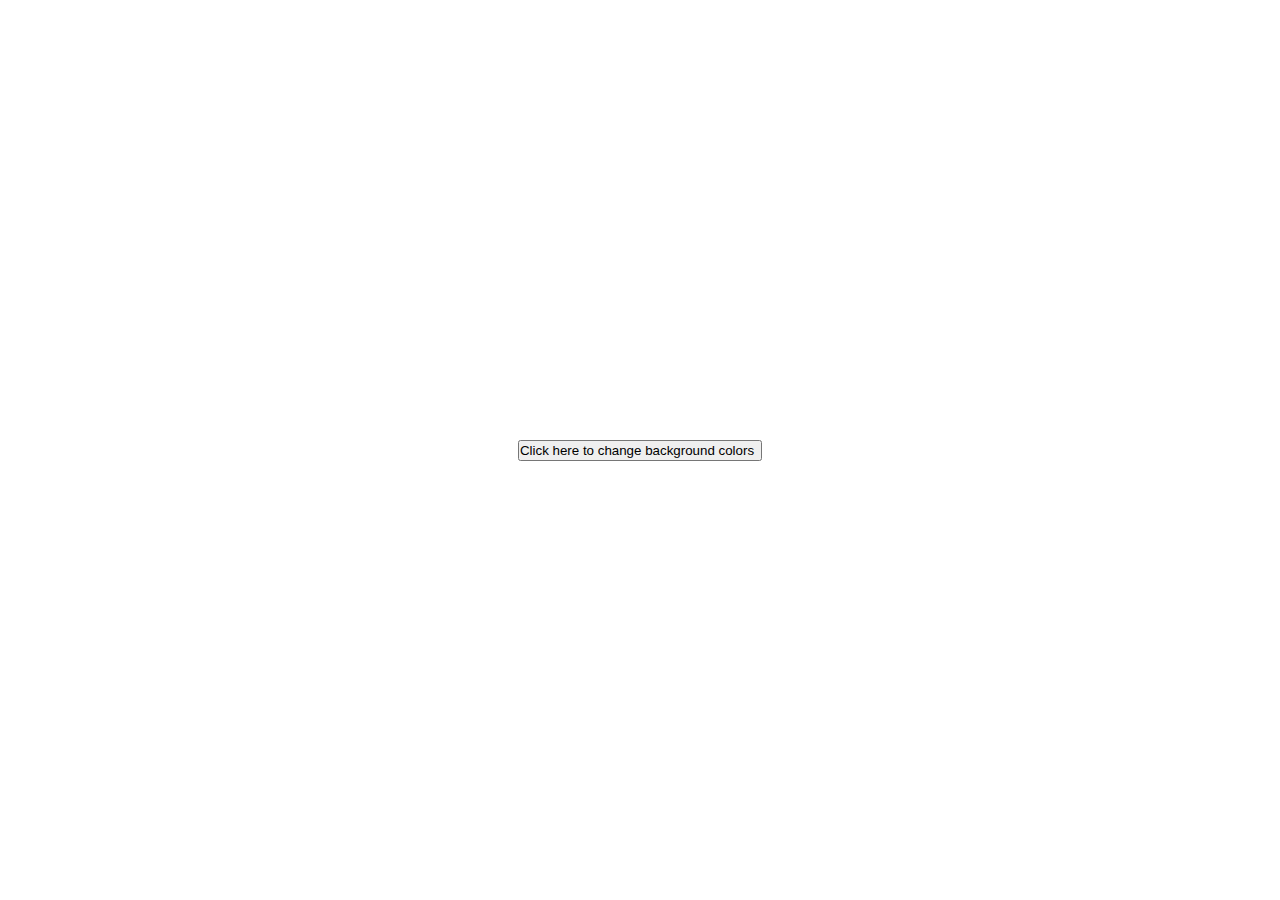
<file: background color change/index.html>
<!DOCTYPE html>
<html lang="en">

<head>
    <meta charset="UTF-8">
    <meta name="viewport" content="width=device-width, initial-scale=1.0">
    <title>Background Color Change</title>
    <link href="https://cdn.jsdelivr.net/npm/bootstrap@5.3.2/dist/css/bootstrap.min.css" rel="stylesheet"
        integrity="sha384-T3c6CoIi6uLrA9TneNEoa7RxnatzjcDSCmG1MXxSR1GAsXEV/Dwwykc2MPK8M2HN" crossorigin="anonymous">

    <link rel="stylesheet" href="style.css">
</head>

<body>

    <div class="container">
        <div class="main">
            <button onclick="changeColors()" class="btn btn-primary" type="submit">Click here to change background
                colors</button>
        </div>
    </div>

    <script src="colors.js"></script>
    <script src="https://cdn.jsdelivr.net/npm/bootstrap@5.3.2/dist/js/bootstrap.bundle.min.js"
        integrity="sha384-C6RzsynM9kWDrMNeT87bh95OGNyZPhcTNXj1NW7RuBCsyN/o0jlpcV8Qyq46cDfL"
        crossorigin="anonymous"></script>
</body>

</html>
</file>
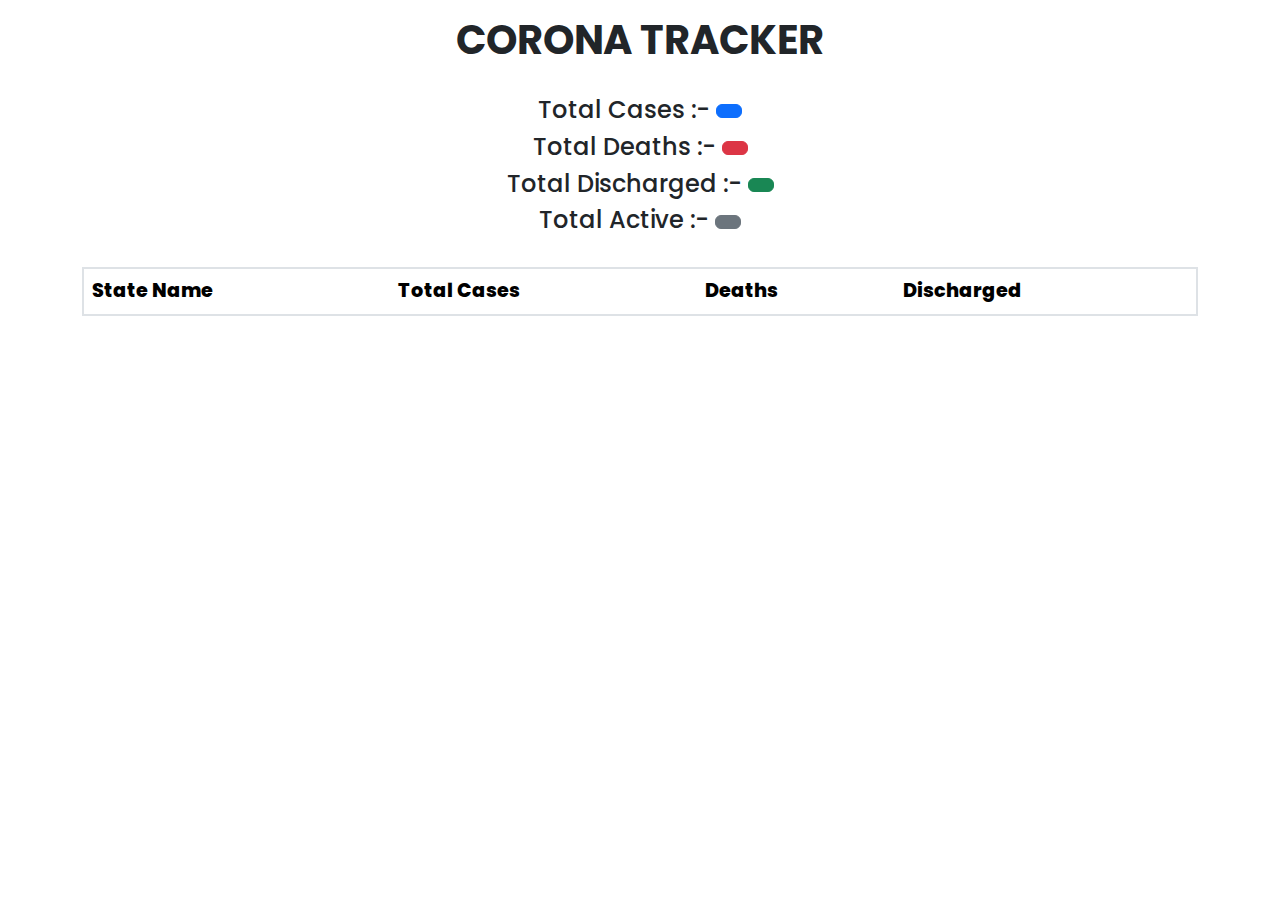
<file: coronaTracker/index.html>
<!DOCTYPE html>
<html lang="en">

<head>
    <meta charset="UTF-8">
    <meta name="viewport" content="width=device-width, initial-scale=1.0">
    <link rel="stylesheet" href="./style.css" />
    <link href="https://cdn.jsdelivr.net/npm/bootstrap@5.3.3/dist/css/bootstrap.min.css" rel="stylesheet"
        integrity="sha384-QWTKZyjpPEjISv5WaRU9OFeRpok6YctnYmDr5pNlyT2bRjXh0JMhjY6hW+ALEwIH" crossorigin="anonymous">
    <link rel="stylesheet" href="https://fonts.googleapis.com/css2?family=Poppins:wght@400;700&display=swap">
    <title>Corona Tracker</title>
    <link rel="icon" href="images/Coronavirus._SARS-CoV-2.png">
</head>

<body>
    <dic class="section text-center">
        <div class="container">
            <div class="row">
                <div class="col mianheading">
                    <h1 class=" pt-3 pb-4">CORONA TRACKER</h1>
                </div>
                <div class="star">
                    <h4>Total Cases :- <span class="totalIndianCases btn btn-primary"> </span></h4>
                </div>
                <div class="star">
                    <h4>Total Deaths :- <span class="totalIndianDeaths btn btn-danger"> </span></h4>
                </div>
                <div class="star">
                    <h4>Total Discharged :- <span class="totalIndianDischarged btn btn-success"> </span></h4>
                </div>
                <div class="star">
                    <h4>Total Active :- <span class="totalIndianActive btn btn-secondary"> </span></h4>
                </div>
            </div>
        </div>
    </dic>


    <div class="section">
        <div class="container">
            <div class="row">
                <div class="col">
                    <table class="table mt-4 border border-2">
                        <thead>
                            <tr class="trows">
                                <th>State Name</th>
                                <th>Total Cases</th>
                                <th>Deaths</th>
                                <th>Discharged</th>
                            </tr>
                        </thead>
                        <tbody>
                        </tbody>
                    </table>

                </div>
            </div>
        </div>
    </div>


    <script src="script.js"></script>
    <script src="https://cdn.jsdelivr.net/npm/bootstrap@5.3.3/dist/js/bootstrap.bundle.min.js"
        integrity="sha384-YvpcrYf0tY3lHB60NNkmXc5s9fDVZLESaAA55NDzOxhy9GkcIdslK1eN7N6jIeHz"
        crossorigin="anonymous"></script>
</body>

</html>
</file>
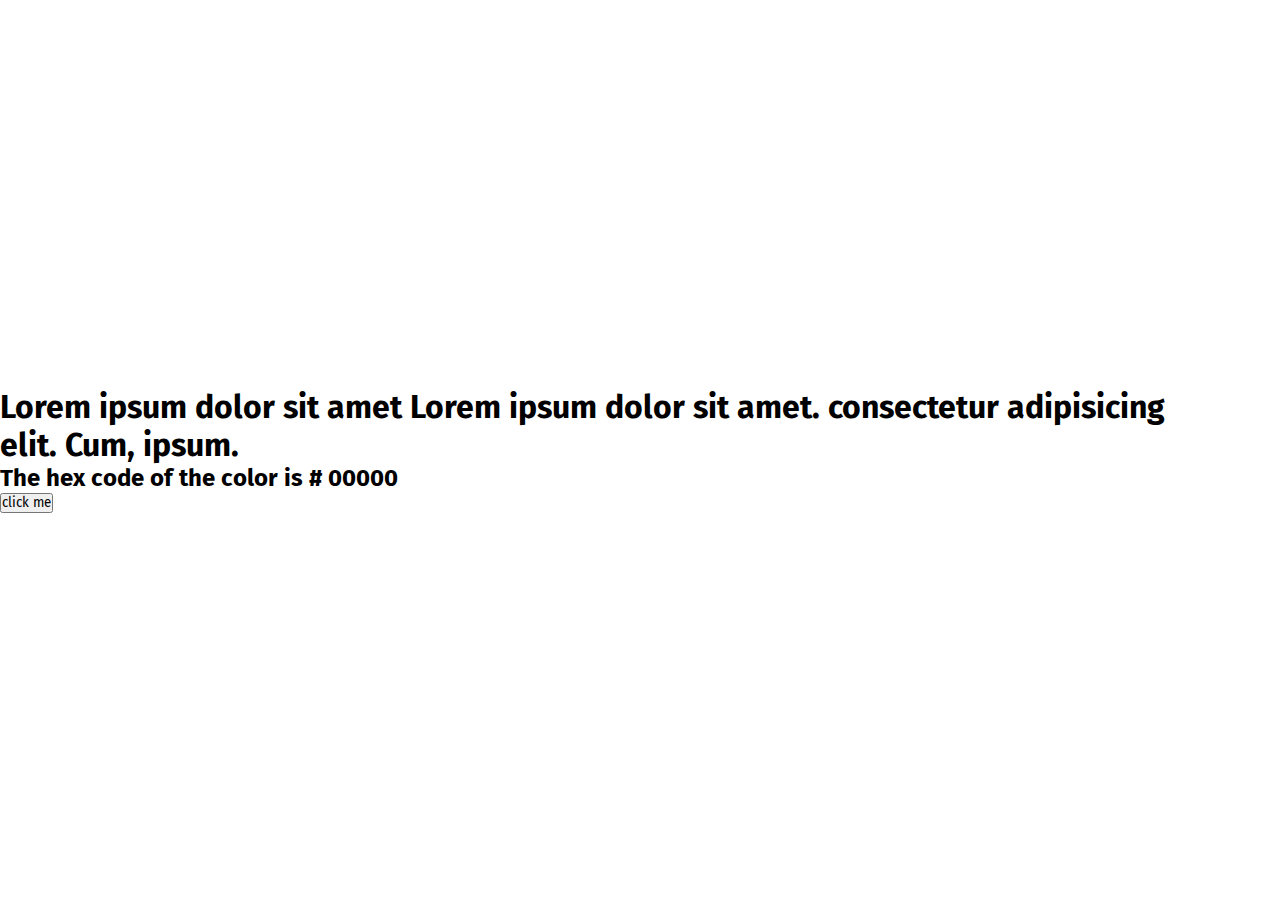
<file: hexColors/index.html>
<!DOCTYPE html>
<html lang="en">

<head>
    <meta charset="UTF-8">
    <meta name="viewport" content="width=device-width, initial-scale=1.0">
    <title>Hex Colors</title>
    <link href="https://cdn.jsdelivr.net/npm/bootstrap@5.3.2/dist/css/bootstrap.min.css" rel="stylesheet"
        integrity="sha384-T3c6CoIi6uLrA9TneNEoa7RxnatzjcDSCmG1MXxSR1GAsXEV/Dwwykc2MPK8M2HN" crossorigin="anonymous">
        <link href="https://fonts.googleapis.com/css2?family=Fira+Sans&display=swap" rel="stylesheet">

    <link rel="stylesheet" href="style.css">
</head>

<body>
    <div class="container">
        <div class="hex-colors text-center">
            <h1>Lorem ipsum dolor sit amet Lorem ipsum dolor sit amet. consectetur adipisicing elit. Cum, ipsum.</h1>
            
            <h2 class="mt-5 mb-5"> The hex code of the color is # <span id="hex-code">00000</span></h2>

            <button onclick="changeColor()" type="button" class="btn btn-primary">click me</button>
            
        </div>
    </div>
    <script src="script.js"></script>
    <script src="https://cdn.jsdelivr.net/npm/bootstrap@5.3.2/dist/js/bootstrap.bundle.min.js"
        integrity="sha384-C6RzsynM9kWDrMNeT87bh95OGNyZPhcTNXj1NW7RuBCsyN/o0jlpcV8Qyq46cDfL"
        crossorigin="anonymous"></script>
</body>

</html>
</file>
<file: background color change/style.css>
*{
    padding-inline-start: 0%;
    margin: 0%;
}
.main{
    display: flex;
    justify-content: center;
    align-items: center;
    height: 100vh;
}
</file>
<file: coronaTracker/style.css>
* {
    padding: 0%;
    margin: 0%;
    font-family: 'Poppins', sans-serif;
}

.mianheading h1 {
    font-weight: 700;
}

.trows th {
    font-size: larger;
    font-weight: 800;
}

tbody tr:nth-child(odd) td {
    background-color: #ffffff;

}

tbody tr:nth-child(even) td {
    background-color: #00ffee3b;
}


/* .hemant td div:nth-child(even){
    background-color: red;
}
.hemant td div:nth-child(odd){
    background-color: blue;
} */
</file>
<file: hexColors/style.css>
*{
    padding: 0%;
    margin: 0%;
    font-family: 'Fira Sans', sans-serif;
}
.container{
    width: 95%;
    height: 100vh;
    display: flex;
    justify-content: center;
    align-items: center;
}
.hex-colors h1{
     animation: colorchange 5s infinite alternate;
}
@keyframes colorchange{
    0%{
        color: rgb(255, 0, 0);
    }
    20%{
        color:rgb(0, 255, 255);
    }
    40%{
        color:rgb(0, 0, 0);
    }
    60%{
        color:rgb(10, 94, 190);
    }
    80%{
        color:rgb(203, 250, 116)
    }
    100%{
        color:rgb(0, 255, 30)
    }
}
</file>
